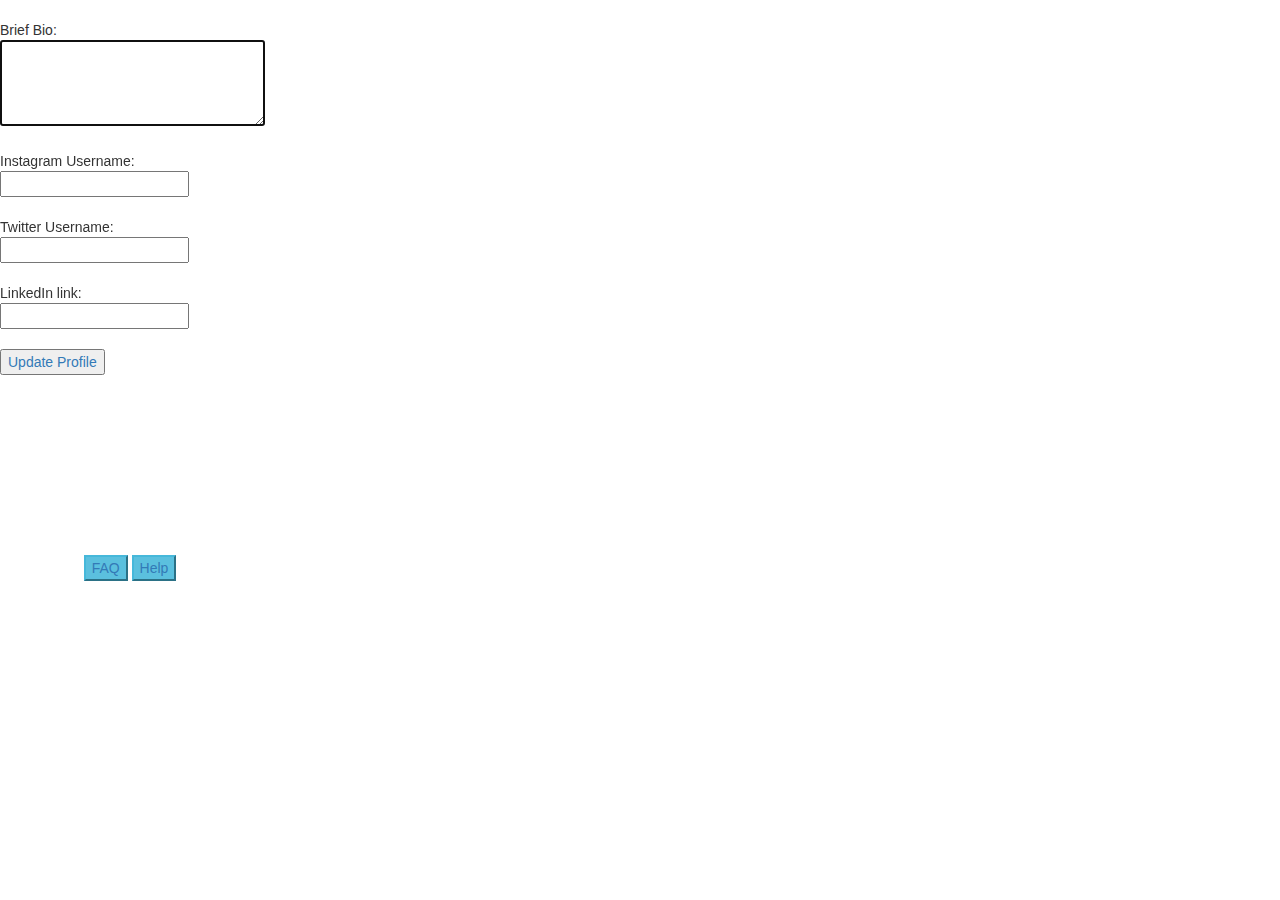
<file: myprofile.html>
<!DOCTYPE html>

<html>
  <head>
    <title>CAFT</title>
    <link rel='stylesheet' type='text/css' href='css/myprofile.css'>

    <meta name="viewport" content="width=device-width, initial-scale=1">
  <link rel="stylesheet" href="http://maxcdn.bootstrapcdn.com/bootstrap/3.3.5/css/bootstrap.min.css">
  <script src="https://ajax.googleapis.com/ajax/libs/jquery/1.11.3/jquery.min.js"></script>
  <script src="http://maxcdn.bootstrapcdn.com/bootstrap/3.3.5/js/bootstrap.min.js"></script>


      <br>
          <p5 id="prompt" class="sanserif"> Brief Bio:</p5>
       <div id="area">
         <textarea id="userinput" rows="4", cols="30" autofocus></textarea>
       </div>
       <br>

          <form>
            Instagram Username: <input type='text'><br><br> 
            Twitter Username: <input type='text'><br><br>
            LinkedIn link: <input type='text'>  
          </form>
      <br>

      <!--<button type="button" class="btn btn-primary btn-lg" id="buttonTest">Save</button>-->

      <button type="submit"><a href="/index.html">Update Profile</a></button>

      <footer>
        <br>
        <div class="container">
        </div>
      </footer>

      <div id="container">
      <div id="content"></div>
      </div>
      <div id="footer">
        
        <vb>
          <button type="button" class="btn-info"><a href="/faq.html">FAQ</button>
          <vb>
          <button type="button" class="btn-info"><a href="/help.html">Help</button></div>

  </body>
</html>
</file>
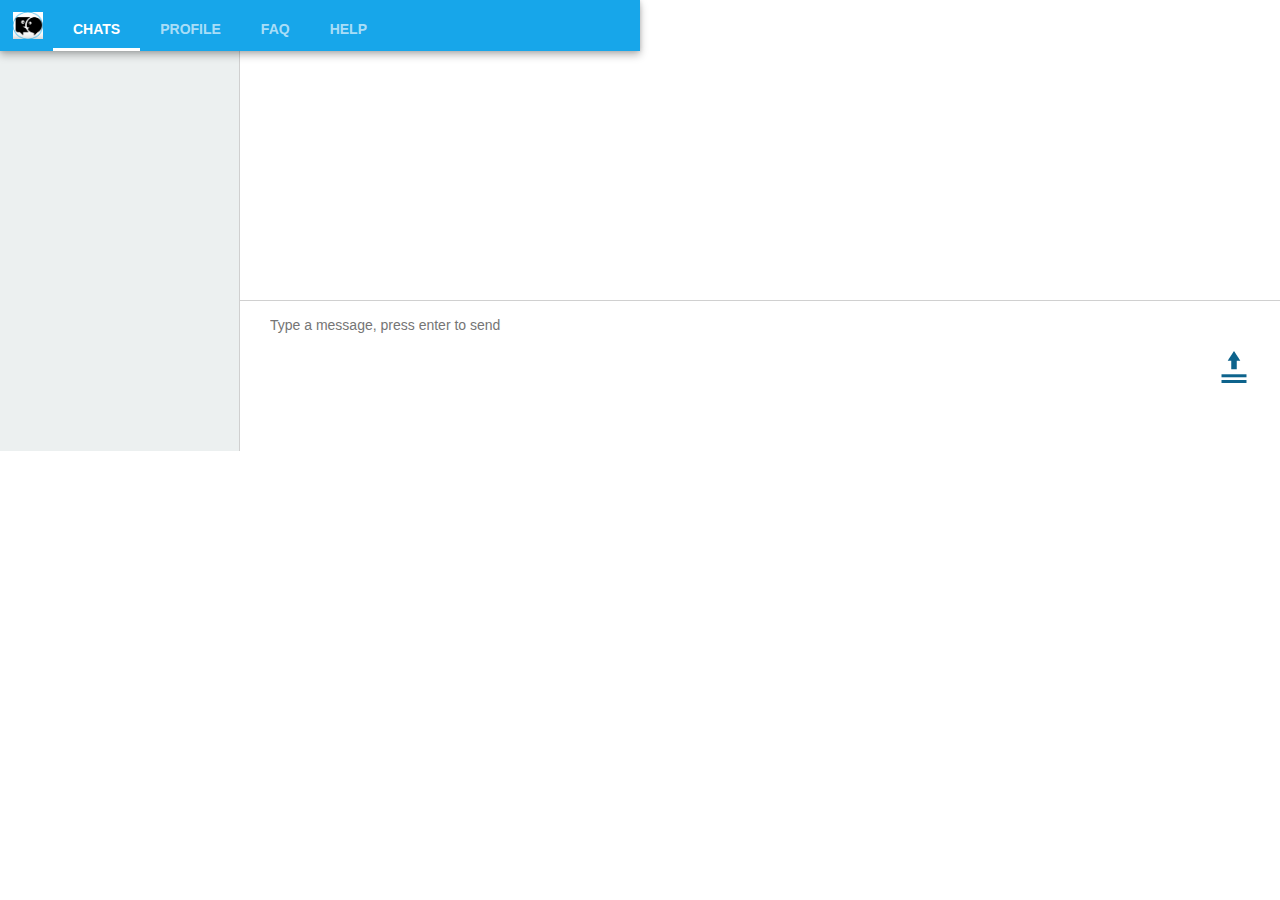
<file: popup.html>
<!DOCTYPE html>
<html>
    <head>
        <title>CAFT</title>
        <link rel="stylesheet" type="text/css" href="./css/base.css">
        <link rel="stylesheet" type="text/css" href="./css/picker.css">
        <link rel="stylesheet" type="text/css" href="./css/dropzone.css">
        <link rel="stylesheet" type="text/css" href="./css/fake-notifications.css">
        <link rel="stylesheet" type="text/css" href="./css/chat-ui.css">
        <link rel="stylesheet" type="text/css" href="./css/panel-messaging-push.css">
        <link rel="stylesheet" type="text/css" href="./css/panel-messaging-sms.css">
        <link rel="stylesheet" type="text/css" href="./css/panel-messaging.css">
        <link rel="stylesheet" type="text/css" href="./css/panel.css">
        <script type="text/javascript" src="./scripts/jquery-2.1.4.min.js"></script>
        <script type="text/javascript" src="./scripts/popup.js"></script>
        <script type="text/javascript" src="./scripts/panel-messaging-push.js"></script>
        <script type="text/javascript" src='./scripts/firebase.js'></script>
    </head>
    <body class='signed-in chrome not-opera not-safari not-firefox not-mac not-windows'>
        <div id='container'> 
            <div id='header'>
                <div id='tabs' class='sign-in'>
                    <a id='bullet-link'>
                        <img id='bullet' src='../images/chatCity_128px.png'>
                    </a>
                    <div id='chats' class='tab selected'>chats</div>
                    <div id='profile' class='tab'>profile</div>
                    <div id='faq' class='tab'>faq</div>
                    <div id='help' class='tab'>help</div>
                </div> <!-- end tabs -->
                <div id='fbdata'></div> 
            </div> <!-- end header -->
            <div id='content'>
                <div class='signed-in' style="height: 100%;">
                    <div id='messaging-content' class='tab-content' style="display: block;">
                        <div id='messaging-content-left'>
                        </div> <!-- end content-left -->

                        <div id='messaging-content-right' style="display: block;">
                            <div id='push-right'>
                                <div id='push-right-top' class='with-picker'>
                                    <div id='push-chat-scroll' class='chat-scroll'>
                                        <div id='push-chat-table' class='chat-table'>
                                            <div id='push-chat-cell' classs='chat-cell'>
                                            
                                            </div> <!-- end push-chat-cell -->
                                        </div> <!-- end push-chat-table -->
                                    </div> <!-- end push-chat-scroll -->
                                </div> <!-- end push-right-top -->
                                <div id='push-right-bottom'>
                                    <div id='push-send-holder' class='with-link'>
                                        <img src='./images/send.png' id='push-send-icon' class='pushfont-send'></img> 
                                        
                                    </div> <!-- end push-send-holder --> 
                                    <div style='margin-right:52px;'>
                                        <div>
                                            <div id='push-input-holder'>
                                                <textarea id='push-input' tabindex='1' placeholder='Type a message, press enter to send'></textarea> 
                                            </div> <!-- end push-input-holder -->
                                        </div> <!-- add margin-right 52px; -->
                                    </div> <!-- end margin -->
                                </div> <!-- end push-right-bottom -->
                            </div> <!-- end push-right -->    
                        </div> <!-- end content-right -->
                    </div> <!-- end tab-content -->
                </div> <!-- end signed in -->
            </div> <!-- end content -->
            <div id='settings-menu' style='display: none;'>
                <div id='option1' class='settings-option not-firefox'>option 1</div>
                <div id='option2' class='settings-option not-safari'>option 2</div>
                <div id='option3' class='settings-option'>option 3</div>
            </div> <!-- end settings-menu -->
    </body>
</html>
</file>
<file: css/myprofile.css>
html { 
	width:260px; height:200px; 
}
      
body { 
	height: 200px; 
}

html, body, #container { height: 80%; }

body > #container { height: auto; min-height: 40%; }

#footer {
 clear: both;
 position: relative;
 z-index: 10;
 height: 3em;
 margin-top: -5em;
 text-align: center;
}

#content { padding-bottom: 3em; }

.sanserif{
	font-size: 14px;
}
</file>
<file: css/base.css>
* {
    margin: 0;
    padding: 0;
}
*, *:before, *:after {
    -moz-box-sizing: inherit;
    -webkit-box-sizing: inherit;
    box-sizing: inherit;
}
html {
    -moz-box-sizing: border-box;
    -webkit-box-sizing: border-box;
    box-sizing: border-box;
}
body {
    font-family: 'Helvetica Neue', Helvetica, Arial, sans-serif;
    -webkit-font-smoothing: antialiased;
    color: #232a2a;
    font-size: 14px;
    line-height: 18px;
}
body:not(.signed-in) .signed-in {
    display: none;
}
body:not(.not-signed-in) .not-signed-in {
    display: none;
}
body:not(.firefox) .firefox {
    display: none;
}
body:not(.not-firefox) .not-firefox {
    display: none;
}
body:not(.chrome) .chrome {
    display: none;
}
body:not(.not-chrome) .not-chrome {
    display: none;
}
body:not(.not-opera) .not-opera {
    display: none;
}
body:not(.safari) .safari {
    display: none;
}
body:not(.not-safari) .not-safari {
    display: none;
}
body:not(.windows) .windows {
    display: none;
}
body:not(.not-windows) .not-windows {
    display: none;
}
body:not(.mac) .mac {
    display: none;
}
body:not(.not-mac) .not-mac {
    display: none;
}
hr {
    border: 0;
    border-top: 1px solid #ecf0f0;
    border-bottom: 1px solid white;
    margin: 20px 0;
}
p {
    margin:10px 0;
}
a {
    cursor: pointer;
    color: #4ab367;
    text-decoration: none
}
h1 {
    color: #4ab367;
    font-size: 30px;
    line-height: 40px;
}
a:hover {
    color: #4ab367;
}
#header {
    position: relative;
    overflow: hidden;
    background-color: #4ab367;
    padding: 15px 15px 0 15px;
    color: white;
    z-index: 200;
    box-shadow: 0 0 4px rgba(0,0,0,.14), 0 4px 8px rgba(0,0,0,.28);
}
#logo {
    background-image: url(logo.png);
    background-size: 264px 50px;
    width: 264px;
    height: 50px;
}
#logo-link {
    cursor: pointer;
    display: inline-block;
}
#logo-link:focus {
    outline: none;
}
@media only screen and (-webkit-min-device-pixel-ratio: 2),
       only screen and (-moz-min-device-pixel-ratio: 2),
       only screen and (-o-min-device-pixel-ratio: 2),
       only screen and (min-device-pixel-ratio: 2) {
    #logo {
       background-image: url(logo@2x.png);
    }
}
#tabs {
    overflow: hidden;
}
.tab {
    float: left;
    padding: 10px 20px;
    text-transform: uppercase;
    font-weight: bold;
    color: rgba(255, 255, 255, .65);
    -moz-transition: background-color .3s ease;
    -webkit-transition: background-color .3s ease;
    transition: background-color .3s ease;
}
.tab:hover {
    cursor: pointer;
    color: white;
    background-color: #1284BB;
}
.tab.selected {
    color: white;
    border-bottom: 3px solid white;
}
button:focus, textarea:focus, input[type="text"]:focus, input[type="password"]:focus {
    outline: none;
}
textarea,input[type="text"],input[type="password"] {
    font-family: Helvetica Neue, Arial, sans-serif;
    -webkit-font-smoothing:antialiased;
    display: block;
    width: 100%;
    height: 100%;
    resize: none;
    border: 0;
    border-bottom: 1px solid #ecf0f0;
    color: #232a2a;
    font-size: 14px;
    line-height: 18px;
    padding: 15px;
    overflow: hidden;
}
button {
    cursor: pointer;
    font-weight: bold;
    color: white;
    font-size: 16px;
    background-color: #6ec07c;
    padding: 10px 15px;
    border-radius: 2px;
    border: 0;
    overflow: hidden;
    white-space: nowrap;
    text-overflow: ellipsis;
}
button:focus, button:hover {
    background-color: #4ab367;
}
button:active {
    background-color: #38a06d;
}
.inner {
    width: 700px;
    margin: 0 auto;
    overflow: hidden;
}
.one-line {
    display: block;
    white-space: nowrap;
    overflow: hidden;
    text-overflow: ellipsis;
}
.bold {
    font-weight: bold;
}
@font-face {
    font-family: pushfont;
    src: url(pushfont.woff) format('woff');
    font-weight: normal;
    font-style: normal;
    font-feature-settings: "calt=0,liga=0"
}
[class^="pushfont-"], [class*=" pushfont-"] {
  font-family: pushfont;
  font-weight: normal;
  font-style: normal;
  display: inline-block;
  text-decoration: inherit;
  vertical-align: baseline;
  -webkit-font-smoothing: antialiased;
  margin-left: -40px;
  margin-top: 50px;
}
.pushfont-back:before {
    content: "\f000";
}
.pushfont-bell:before {
    content: "\f001";
}
.pushfont-bubble:before {
    content: "\f002";
}
.pushfont-channel:before {
    content: "\f003";
}
.pushfont-check:before {
    content: "\f004";
}
.pushfont-circle:before {
    content: "\f005";
}
.pushfont-close:before {
    content: "\f006";
}
.pushfont-dash:before {
    content: "\f007";
}
.pushfont-device:before {
    content: "\f008";
}
.pushfont-downcaret:before {
    content: "\f009";
}
.pushfont-everything 2:before {
    content: "\f00a";
}
.pushfont-everything:before {
    content: "\f00b";
}
.pushfont-file:before {
    content: "\f00c";
}
.pushfont-gear:before {
    content: "\f00d";
}
.pushfont-hamburger:before {
    content: "\f00e";
}
.pushfont-image:before {
    content: "\f00f";
}
.pushfont-link:before {
    content: "\f010";
}
.pushfont-linkpip:before {
    content: "\f011";
}
.pushfont-message:before {
    content: "\f012";
}
.pushfont-paperclip:before {
    content: "\f013";
}
.pushfont-plus:before {
    content: "\f014";
}
.pushfont-popout:before {
    content: "\f015";
}
.pushfont-pushbullet:before {
    content: "\f016";
}
.pushfont-search:before {
    content: "\f017";
}
.pushfont-send:before {
    content: "\f018";
}
.pushfont-sms:before {
    content: "\f019";
}
.pushfont-upcaret:before {
    content: "\f01a";
}
</file>
<file: css/picker.css>
.picker {
    position: absolute;
    display: none;
    z-index: 200;
    max-height: 174px;
    width: 300px;
    background-color: #ecf0f0;
    margin-left: 20px;
    overflow:auto;
    box-shadow: 0 2px 4px rgba(0, 0, 0, .25);
}
.picker-overlay {
    position: absolute;
    overflow: hidden;
    cursor: pointer;
    left: 0;
    top: 0;
    z-index: 40;
    width: 100%;
    font-size: 14px;
    background-color: white;
}
.picker-overlay:hover {
    background-color: #ecf0f0;
}
.picker-overlay .picker-option {
    padding: 0 15px 0 0;
    height: 30px;
    margin: 9px 15px 9px 10px;
    background-color: #ecf0f0;
    border-radius: 15px;
    float: left;
}
.picker-overlay:hover .picker-option {
     background-color: #ced1d5;
}
.firefox .picker-overlay .picker-option {
    min-width: 150px;
}
.picker-option {
    cursor: pointer;
    line-height: 30px;
    padding: 10px;
}
.picker-option:hover {
    background-color: #ced1d5;
}
.picker-option.selected {
    background-color: #ced1d5;
}
.picker-target-image {
    display: block;
    float: left;
    width: 30px;
    height: 30px;
    border-radius: 15px;
    overflow: hidden;
    margin-right: -5px;
}
.picker-target-text {
    white-space: nowrap;
    text-overflow: ellipsis;
    overflow: hidden;
    padding-left: 15px;
}
</file>
<file: css/dropzone.css>
.drop-zone {
    position: absolute;
    top: 0;
    bottom: 0;
    left: 0;
    right: 0;
    z-index: 190;
    background-color: rgba(255, 255, 255, 0.7);
    display: none;
}
.drop-zone-image {
    position: absolute;
    top: 0;
    bottom: 0;
    left: 0;
    right: 0;
    margin: auto;
    width: 100px;
}
</file>
<file: css/fake-notifications.css>
.fake-notification {
    position: relative;
    font-size: 15px;
    line-height: 20px;
    color: #333;
    background-color: white;
    white-space: pre-wrap;
    overflow: hidden;
}
.fake-notification-close {
    position: absolute;
    top: 0;
    right: 0;
    height: 28px;
    width: 28px;
    padding: 6px;
    cursor: pointer;
}
.fake-notification-close:hover {
    background-color: #f5f5f5;
}
.fake-notification-image-holder {
    position: absolute;
    top: 0;
    left: 0;
    height: 80px;
    width: 80px;
    background-color: #f7f7f7;
}
.fake-notification-image {
    display: block;
    max-height: 100%;
    max-width: 100%;
    position: absolute;  
    top: 0;  
    bottom: 0;  
    left: 0;  
    right: 0;  
    margin: auto;  
}
.fake-notification-text-holder {
    cursor: pointer;
    overflow: hidden;
    min-height: 80px;
    padding: 6px 26px 0 96px;
}
.fake-notification-text-holder div {
    margin-bottom: 4px;
}
.fake-notification-title {
    overflow: hidden;
    white-space: nowrap;
    text-overflow: ellipsis;
}
.fake-notification-message {
    font-size: 13px;
    line-height: 16px;
    overflow: hidden;
    max-height: 82px;
}
.fake-notification-context-message {
    color: #999;
    font-size: 13px;
    line-height: 16px;
    overflow: hidden;
    white-space: nowrap;
    text-overflow: ellipsis;
}
.fake-notification-button {
    overflow: hidden;
    cursor: default;
    padding: 0 16px;
}
.fake-notification-button:hover {
    background-color: #f5f5f5;
}
.fake-notification-button-icon {
    float: left;
    display: inline-block;
    margin: 12px 16px 12px 0;
    height: 16px;
    width: 16px;
}
.fake-notification-button span {
    font-size: 13px;
    line-height: 40px;
}
.fake-notification-bottom-border {
    border-bottom: 1px solid #eee;
}
</file>
<file: css/chat-ui.css>
.chat-scroll {
    overflow-y: scroll;
    overflow-x: hidden;
    height: 100%;
    width: 100%;
}
.chat-table {
    display: table;
    width: 100%;
    height: 100%;
}
.chat-cell {
    display: table-cell;
    vertical-align: bottom;
    height: 100%;
}
.chat-cell p {
    margin: 6px 0;
    white-space: pre-wrap;
}
.chat-cell a {
    margin: 6px 0;
    color: #232a2a;
    text-decoration: underline;
}
.chat-cell a:hover {
    color: #232a2a;
}
.chat-cell .left a {
    color: white;
}
.chat-cell .left:hover a {
    color: white;
}
#chat-empty-state {
    text-align: center;
    padding: 15px;
    opacity: 0.5;
}
#chat-empty-state img {
    max-width: 160px;
}
#chat-empty-state p {
    margin-top: -10px;
    color: #5c6868;
}
.chunk-holder {
    margin: 15px 0 10px 0;
}
.chat-time-divider {
    text-align: center;
    font-size: 11px;
    color: #5c6868;
}
.chat-row {
    position: relative;
    margin: 5px 10px;
    overflow: hidden;
    min-height: 30px;
}
.chat-bubble {
    float: right;
    border-radius: 2px;
    background-color: #ecf0f0;
    margin-right: 40px;
    margin-left: 14px;
    overflow: hidden;
    min-height: 30px;
}
.chat-bubble.left {
    float: left;
    color: white;
    background-color: #7c94a1;
    margin-right: 14px;
    margin-left: 40px;
}
.chat-bubble.left.sms {
    background-color: #579697;
}
.chat-bubble.failed {
    background-color: #f6beb6;
}
.chat-bubble-contents {
    margin: 6px 8px;
}
.chat-thumbnail {
    position: absolute;
    bottom: 0;
    right: 0;
    width: 30px;
    height: 30px;
    border-radius: 15px;
    overflow: hidden;
}
.chat-thumbnail.left {
    left: 0;
}
.chat-poker {
    position: absolute;
    bottom: 0;
    right: 30px;
    fill: #ecf0f0;
    height: 10px;
    width: 12px;
}
.chat-poker.left {
    position: absolute;
    bottom: 0;
    left: 30px;
    fill: #7c94a1;
    height: 10px;
    width: 12px;
}
.chat-poker.left.sms {
    fill: #579697;
}
.chat-poker.failed {
    fill: #f6beb6;
}
.chat-title {
    font-weight: bold;
    word-wrap: break-word;
}
.chat-body {
    word-wrap: break-word;
}
.chat-url {
    display: block;
    white-space: nowrap;
    overflow: hidden;
    text-overflow: ellipsis;
}
.chat-image {
    display: block;
    cursor: pointer;
    margin-bottom: 6px;
}
.chat-progress-bar {
    height: 14px;
    background-color: #95a5a6;
}
.chat-progress-bar-fill {
    height: 100%;
    background-color: #5c6868;
}
.chat-date {
    font-size: 11px;
    line-height: 13px;
    color: #5c6868;
}
.chat-delete {
    float: right;
    color: #232a2a;
    padding: 3px;
}
.chat-delete:hover {
    cursor: pointer;
    background-color: #ecf0f0;
}
.fail-button {
    padding-right: 10px;
}
.fail-message {
    padding-right: 20px;
}
</file>
<file: css/panel-messaging-push.css>
#push-right {
    width: 100%;
    height: 100%;
}
#push-right-top {
    position: absolute;
    top: 0;
    left: 0;
    right: 0;
    bottom: 62px;
}
#push-right-top.with-picker {
    bottom: 151px;
}
#push-right-top.with-link {
    bottom: 142px;
}
#push-right-top.with-picker.with-link {
    bottom: 191px;
}
#push-right-bottom {
    position: absolute;
    bottom: 0;
    left: 0;
    right: 0;
    border-top: 1px solid #d0d0d0;
}
#me-device-picker-holder {
    position: relative;
    display: none;
}
#me-device-picker {
    margin-top: -50px;
    margin-left: 10px;
    max-height: 108px;
}
#me-device-picker.with-link {
    max-height: 176px;
}
#push-send-holder {
    float: right;
    display: table;
    width: 52px;
    height: 60px;
    font-size: 36px;
    text-align: center;
    color: #5c6868;
}
#push-send-holder i {
    display: table-cell;
    vertical-align: middle;
}
#push-send-holder:hover {
    cursor: pointer;
    color: #4ab367;
}
#push-input-holder {
    margin-left: 30px;
}
#push-input {
    padding: 15px 0 10px 0;
    border: 0;
    height: 150px;
}
#push-add-link {
    float: left;
    font-size: 38px;
    padding: 15px 10px 10px 10px;
    color: #aaa;
}
#push-add-link:hover {
    color: #4ab367;
    cursor: pointer;
}
#push-add-link-tooltip {
    display: none;
    position: absolute;
    bottom: 54px;
    left: 214px;
    font-size: 12px;
    z-index: 100;
    background-color: #5c6868;
    color: white;
    padding: 6px 10px;
    border-radius: 30px;
}
#push-add-link.with-link {
    color: #4ab367;
}
#push-link-holder {
    display:none;
    position: relative;
    overflow: hidden;
    padding: 0 14px 0 0;
    margin: 10px 10px 0 10px;
    border: 1px solid #d0d0d0;
}
#push-link-holder-poker {
    position: absolute;
    bottom: 56px;
    left: 20px;
    width: 10px;
    height: 10px;
    background: white;
    border-right: 1px solid #d0d0d0;
    border-bottom: 1px solid #d0d0d0;
    -moz-transform: rotate(45deg);
    -webkit-transform: rotate(45deg);
    transform: rotate(45deg);
}
#push-add-link .pushfont-link {
    font-size: 16px;
    padding-right: 4px;
}
#push-add-link span {
    color: #aaa;
    display: inline-block;
    line-height: 16px;
}
#push-link-close {
    position: absolute;
    top: 0;
    right: 0;
    padding: 4px;
}
#push-link-close:hover {
    cursor: pointer;
    background-color: #ecf0f0;
}
#push-link-favicon-holder {
    float: left;
}
#push-link-favicon {
    display: block;
    height: 68px;
    width: 68px;
    padding: 10px;
}
#push-link-title {
    font-weight: bold;
}
#push-link-holder input {
    border: 0;
    padding: 10px 10px 0 0;
}
#push-link-details {
    margin-left: 68px;
}
#push-send-holder.with-link {
    height: 141px;
}
</file>
<file: css/panel-messaging-sms.css>
#sms-right {
    width: 100%;
    height: 100%;
}
#sms-compose-right {
    width: 100%;
    height: 100%;
}
#sms-right-top {
    position: absolute;
    top: 0;
    left: 0;
    right: 0;
    bottom: 0;
}
#sms-right-top.with-input {
    bottom: 62px;
}
#sms-right-bottom {
    position: absolute;
    bottom: 0;
    left: 0;
    right: 0;
    border-top: 1px solid #d0d0d0;
}
#sms-send-holder {
    float: right;
    display: table;
    width: 52px;
    height: 60px;
    font-size: 36px;
    text-align: center;
    color: #5c6868;
}
#sms-send-holder i {
    display: table-cell;
    vertical-align: middle;
}
#sms-send-holder:hover {
    cursor: pointer;
    color: #4ab367;
}
#sms-input-holder {
    margin-left: 10px;
}
#sms-input {
    padding: 15px 0 10px 0;
    border: 0;
}
#sms-device {
    border: 0;
}
#sms-picker-holder {
    background-color: white;
    border-bottom: 1px solid #d0d0d0;
}
#sms-picker-holder .picker-label {
    width: 64px;
    border: none;
}
#sms-picker-holder .picker-overlay {
    width: 175px;
}
#sms-device-picker {
    width: 200px;
}
#sms-disclaimer-tooltip {
    display: none;
    position: absolute;
    top: 56px;
    left: 10px;
    width: 220px;
    font-size: 12px;
    z-index: 100;
    background-color: #5c6868;
    color: white;
    padding: 6px 10px;
    border-radius: 10px;
}
#compose-message-holder {
    margin-right: 52px;
}
#compose-message {
    border: none;
    height: 350px;
}
#compose-send-holder {
    float: right;
    display: table;
    width: 52px;
    height: 60px;
    font-size: 36px;
    text-align: center;
    color: #5c6868;
}
#compose-send-holder i {
    display: table-cell;
    vertical-align: middle;
}
#compose-send-holder:hover {
    cursor: pointer;
    color: #4ab367;
}
</file>
<file: css/panel-messaging.css>
.stream-row {
    position: relative;
    overflow: hidden;
    padding: 10px;
}
.stream-row:hover {
    cursor: pointer;
    background-color: #f9fbfb;
}
.stream-row.selected {
    background-color: white;
    padding: 9px 10px;
    border-top: 1px solid #d0d0d0;
    border-bottom: 1px solid #d0d0d0;
}
.stream-row-image {
    display: block;
    float: left;
    height: 36px;
    width: 36px;
    border-radius: 18px;
}
.stream-row-content {
    margin: 0 25px 0 46px;
}
.stream-row-content .secondary {
    color: #95a5a6;
}
.stream-row .pop-out-stream {
    position: absolute;
    top: 0;
    bottom: 0;
    right: 0;
    margin: auto;
    width: 27px;
    display: none;
}
.stream-row:hover .pop-out-stream {
    display: block;
}
.stream-row .pop-out-stream:hover {
    cursor: pointer;
    color: #4ab367;
}
.stream-row .pushfont-popout {
    text-align: center;
    font-size: 24px;
    line-height: 54px;
    margin-top: 2px;
    vertical-align: middle;
}
</file>
<file: css/panel.css>
* {
    outline: none;
}
html {
    background-color: white;
    height: 100%
}
body {
    width: 640px;
    height: 451px;
}
body.popout {
    height: 100%;
    width: 100%;
}
#header {
    padding: 10px 10px 0 10px;
    background-color: #17A6EA;
}
#logo {
    background-size: 190px 36px;
    width: 190px;
    height: 36px;
}
.track {
    display: inline-block;
    margin: 0 10px;
    width: 175px;
    text-align: center;
    vertical-align: top;
    font-size: 15px;
}
#bullet {
    width: 30px;
    margin-left: 3px;
    margin-right: 10px;
    margin-top: 2px;
}
#bullet-link {
    float: left;
    cursor: pointer;
    display: inline-block;
}
#popout-holder {
    float: right;
    padding: 6px 8px 8px 8px;
    height: 41px;
}
#popout-holder:hover {
    cursor: pointer;
    background-color: #38a06d;
}
#settings-gear {
    float: right;
    padding: 8px 10px 8px 10px;
    -moz-transition: background-color .3s ease;
    -webkit-transition: background-color .3s ease;
    transition: background-color .3s ease;
}
#settings-gear:hover {
    cursor: pointer;
    background-color: #38a06d;
}
#settings-menu {
    position: absolute;
    top: 15px;
    right: 15px;
    width: 150px;
    z-index: 400;
    color:#34495e;
    background-color: #ecf0f0;
    border-radius: 2px;
    overflow: hidden;
    box-shadow: 0 2px 4px rgba(0, 0, 0, .25);
}
.settings-option {
    cursor: pointer;
    line-height: 36px;
    padding: 0 10px;
    font-size: 13px;
}
.settings-option:hover {
    background-color: #ced1d5;
}
#menu-sink {
    position:absolute;
    top: 0;
    right: 0;
    bottom: 0;
    left: 0;
    background-color: transparent;
    z-index: 300;
}
.tab {
    max-width: 140px;
    white-space: nowrap;
    overflow: hidden;
    text-overflow: ellipsis;
}
#notifications-tab {
    max-width: 160px;
}
#sms-tab {
    max-width: 90px;
}
#content {
    position: absolute;
    top: 51px;
    bottom: 0;
    left: 0;
    right: 0;
}
.tab-content {
    position: relative;
    height: 400px;
    overflow: hidden;
}
.popout .tab-content {
    height: 100%;
}
#notifications-content {
    background-color: #ecf0f0;
}
#notifications-holder {
    height: 100%;
    overflow-y: scroll;
}
.fake-notification {
    max-width: 390px;
    margin: 15px auto;
    box-shadow: 0 1px 6px 0 rgba(0,0,0,0.3);
}
#notifications-empty {
    width: 100%;
    height: 83%;
    background-image: url(bg_sam.png);
    background-size: 248px 186px;
    background-repeat: no-repeat;
    background-position: center;
}
.mac #notifications-empty.desktop-app {
    background-image: url(bg_apple.png);
    background-size: 140px;
}
.windows #notifications-empty.desktop-app {
    background-image: url(bg_windows.png);
    background-size: 140px 140px;
}
#notifications-empty-text {
    position: absolute;
    bottom: 90px;
    left: 0;
    right: 0;
    text-align: center;
    color: #95a5a6;
}
#messaging-content-left {
    position: absolute;
    left: 0;
    width: 240px;
    top: 0;
    bottom: 0;
    overflow-y: scroll;
    overflow-x: hidden;
    background-color: #ecf0f0;
    border-right: 1px solid #d0d0d0;
}
#messaging-content-right {
    position: absolute;
    left: 240px;
    right: 0;
    top: 0;
    bottom: 0;
}
.picker-label {
    float: left;
    white-space: nowrap;
    overflow: hidden;
    text-overflow: ellipsis;
    line-height: 48px;
    border-bottom: 1px solid #ecf0f0;
    padding: 0 5px 0 15px;
}
</file>
